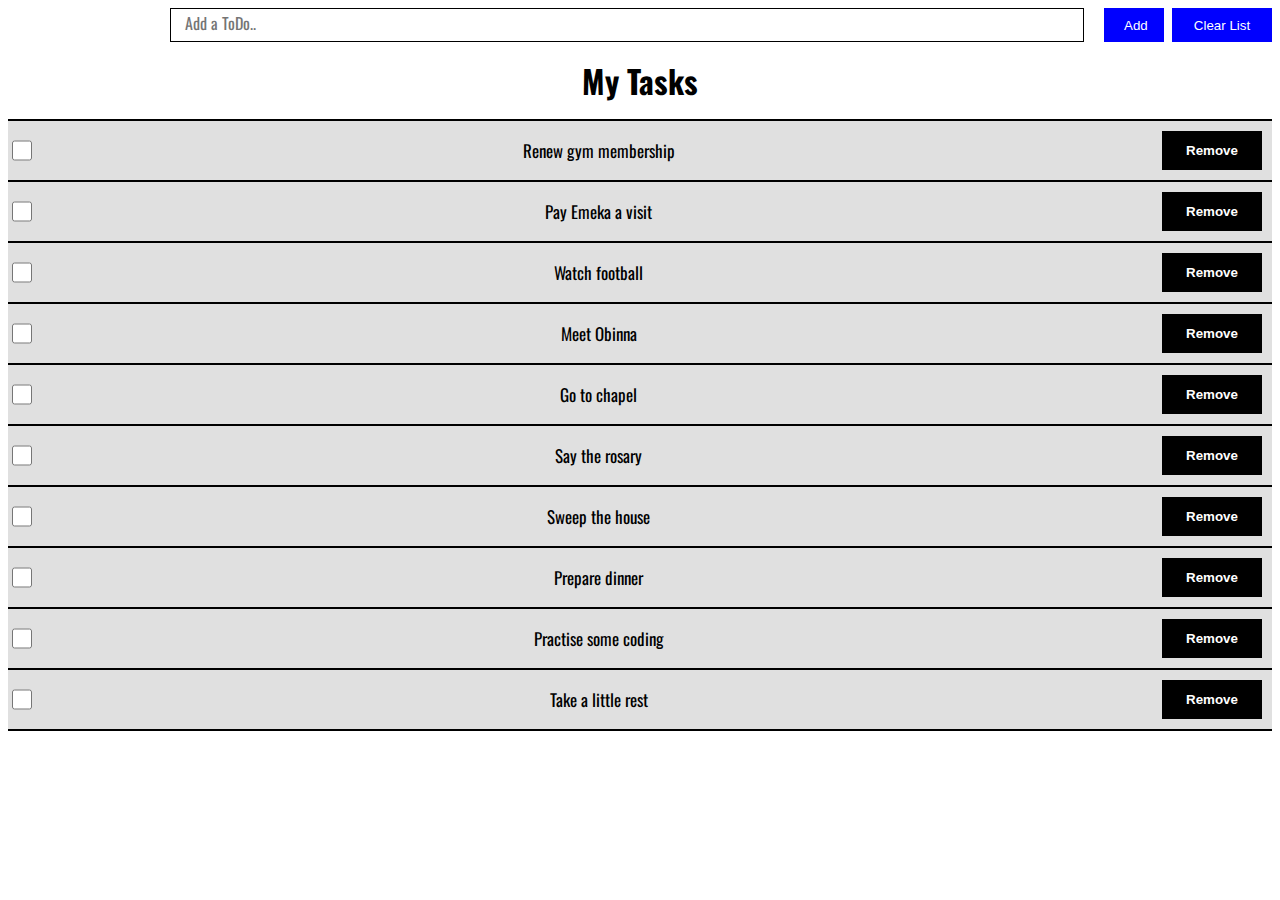
<file: styles/todo.html>
<!DOCTYPE html>
<html>

<head>
  <meta charset="utf-8">
  <meta name="viewport" content="width=device-width">
  <title>replit</title>
  <link href="style.css" rel="stylesheet" type="text/css" />
  <link rel="preconnect" href="https://fonts.googleapis.com">
  <link rel="preconnect" href="https://fonts.gstatic.com" crossorigin>
  <link href="https://fonts.googleapis.com/css2?family=Oswald&family=Roboto:wght@100&display=swap" rel="stylesheet">
  <link href="https://fonts.googleapis.com/css2?family=Roboto:wght@700&display=swap" rel="stylesheet">
</head>

<body>
  <div class="container">
    <div class="header-container">
      <input class="add-todo" placeholder=" Add a ToDo..">
      <button class="add-button">Add</button>
      <button class="clear-button">Clear List</button>
    </div>

    <h1 class="header">My Tasks </h1>
    <div class="todo-list">
      <div class="list1">
        <input class="check" type="checkbox">
        <p class="task"> Renew gym membership</p>
        <button class="remove-button">Remove</button>
      </div>
      <div class="list1">
        <input class="check" type="checkbox">
        <p class="task"> Pay Emeka a visit</p>
        <button class="remove-button">Remove</button>
      </div>
      <div class="list1">
        <input class="check" type="checkbox">
        <p class="task"> Watch football</p>
        <button class="remove-button">Remove</button>
      </div>
      <div class="list1">
        <input class="check" type="checkbox">
        <p class="task"> Meet Obinna</p>
        <button class="remove-button">Remove</button>
      </div>
      <div class="list1">
        <input class="check" type="checkbox">
        <p class="task"> Go to chapel</p>
        <button class="remove-button">Remove</button>
      </div>
      <div class="list1">
        <input class="check" type="checkbox">
        <p class="task"> Say the rosary</p>
        <button class="remove-button">Remove</button>
      </div>
      <div class="list1">
        <input class="check" type="checkbox">
        <p class="task">Sweep the house</p>
        <button class="remove-button">Remove</button>
      </div>
      <div class="list1">
        <input class="check" type="checkbox">
        <p class="task"> Prepare dinner </p>
        <button class="remove-button">Remove</button>
      </div>
      <div class="list1">
        <input class="check" type="checkbox">
        <p class="task"> Practise some coding</p>
        <button class="remove-button">Remove</button>
      </div>
      <div class="list1">
        <input class="check" type="checkbox">
        <p class="task">Take a little rest</p>
        <button class="remove-button">Remove</button>
      </div>
      
    </div>

  </div>
</body>

</html>
</file>
<file: styles/style.css>
body{
  padding-bottom: 30px;
}
.header-container{
    display: flex;
  justify-content: flex-end;
    
  }
  .add-todo{
    flex: 4;
    max-width: 900px;
    height: 30px;
    font-size:16px;
    border: 1px solid black;
    margin-right: 20px;
    padding-left:10px;
  }
.add-todo::placeholder{
  font-family: 'Oswald', sans-serif;
  font-size: 16px;
}
  
  .add-button{
    flex: 0.7;
    color: white;
    background-color: blue;
    padding:8px 20px;
    max-width: 60px;
    margin-right: 8px;
    border: none;
  }
  .clear-button{
    flex: 1;
    color: white;
    background-color: blue;
    padding:8px 20px;
    max-width: 100px;
    border: none;
  }
  .add-button:hover{
    opacity: 0.3;
  }
  .clear-button:hover{
    opacity: 0.3;
  }
  .header{
    margin-top: 15px;
    margin-bottom: 15px;
    text-align: center;
    font-family: 'Oswald', sans-serif;
  }
  .todo-list :nth-child(1){
    border-top: 2px solid black;
  }
  .list1{
    background-color: #e0e0e0;
    display:flex;
    justify-content: space-between;
    margin-top:0px;
    border-bottom: 2px solid black;
  }
  .list1:hover{
    background-color: #808080;
  }
  .check{
    width: 20px;
  }
  .task{
  flex: 1;
  color: black;
  font-family: 'Oswald', sans-serif;
  font-size: 17px;
  text-align: center;
   
  }
  .remove-button{
    text-align: center;
    margin-top: 10px;
    margin-bottom: 10px;
    margin-right: 10px;
    width: 100px;
    color: white;
    background-color:black;
    font-family: Arial, Helvetica, sans-serif;
    border: none;
    font-weight: bold;
    
  }
  .remove-button:hover{
    opacity: 0.5;
  }
</file>
